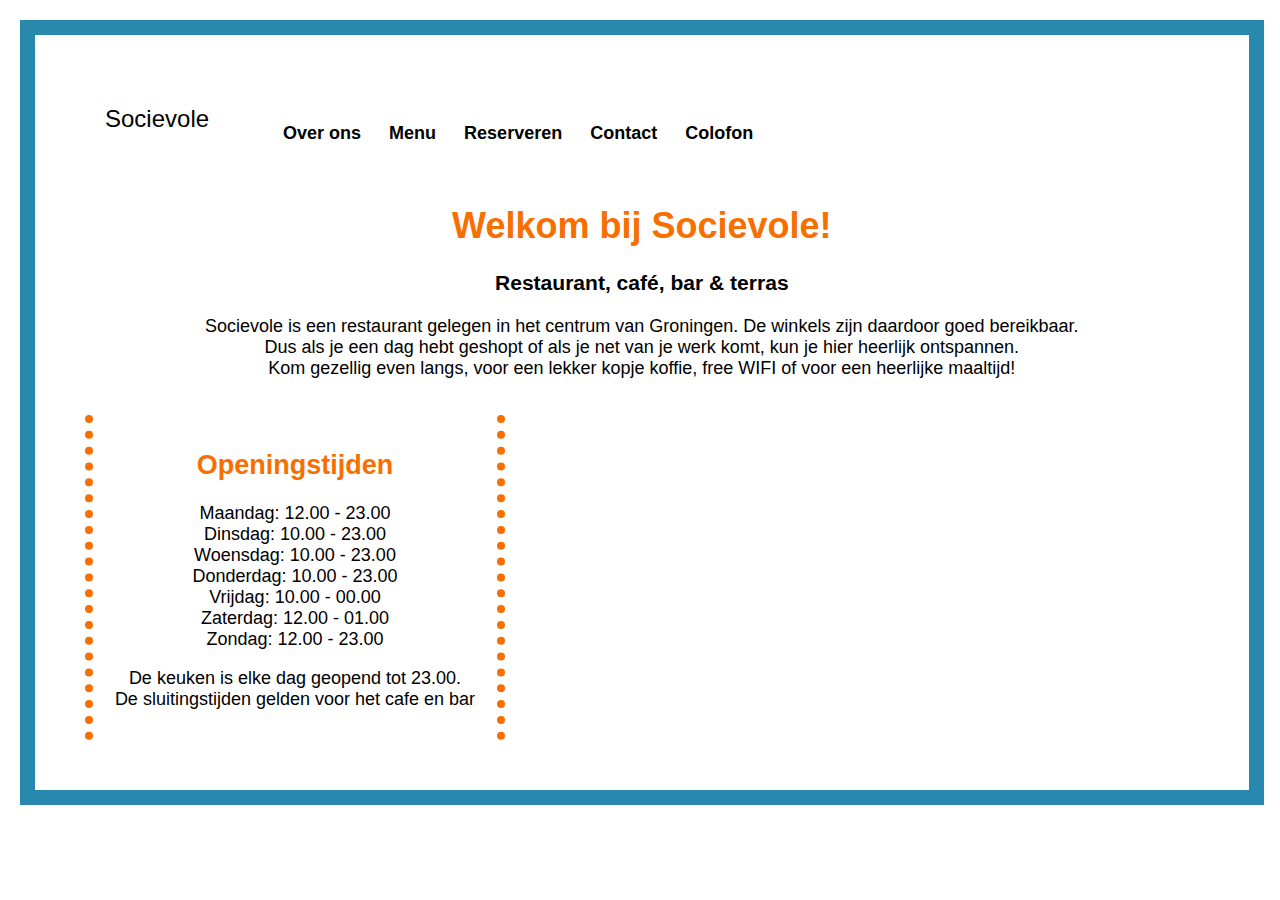
<file: index.html>
<!DOCTYPE html>
<html>
<head>
    <link rel="stylesheet" type="text/css" href="CSS/home.css">
<title>Restaurant Socievole</title>
</head>
<body style="background-image:url(http://businessinedmonton.com/wp-content/uploads/2018/07/iStock-685668626WEB.jpg);">

<!--Dit is de menubalk die overal op de site weer terug komt-->
<nav>
      <p><a href="index.html">Socievole</a></p>
      <ul style="list-style-type:square;">
        <li><a href="overons.html"><b>Over ons</b></a></li>
        <li><a href="menu.html"><b>Menu</b></a></li>
        <li><a href="reserveren.html"><b>Reserveren</b></a></li>
        <li><a href="contact.html"><b>Contact</b></a></li>
        <li><a href="colofon.html"><b>Colofon</b></a></li>
      </ul>
</nav>


<br>
<br>

<!--Ik heb deze div hier geplaatst zodat hij boven de openingstijden staat en je dus eerst dit leest.-->
<div id="introductie">
    <h1>Welkom bij Socievole!</h1>
    <h3>Restaurant, caf&eacute;, bar & terras</h3>
    <p>Socievole is een restaurant gelegen in het centrum van Groningen. De winkels zijn daardoor goed bereikbaar.<br>
       Dus als je een dag hebt geshopt of als je net van je werk komt, kun je hier heerlijk ontspannen.<br>
       Kom gezellig even langs, voor een lekker kopje koffie, free WIFI of voor een heerlijke maaltijd!</p>
</div>

<br>

<!--Zoals genoemd hier boven heb ik deze div onder geplaatst zodat je dit leest nadat er wat over het restaurant is verteld.-->
<div id="openingstijden">
      <h2>Openingstijden</h2>
      <p>Maandag:   12.00 - 23.00 <br> Dinsdag:   10.00 - 23.00 <br>
      Woensdag:  10.00 - 23.00 <br> Donderdag: 10.00 - 23.00
      <br> Vrijdag:   10.00 - 00.00 <br> Zaterdag:  12.00 - 01.00 <br>
      Zondag:    12.00 - 23.00</p>

      <p>De keuken is elke dag geopend tot 23.00. <br>
      De sluitingstijden gelden voor het cafe en bar</p>
</div>    


</body>
</html>
</file>
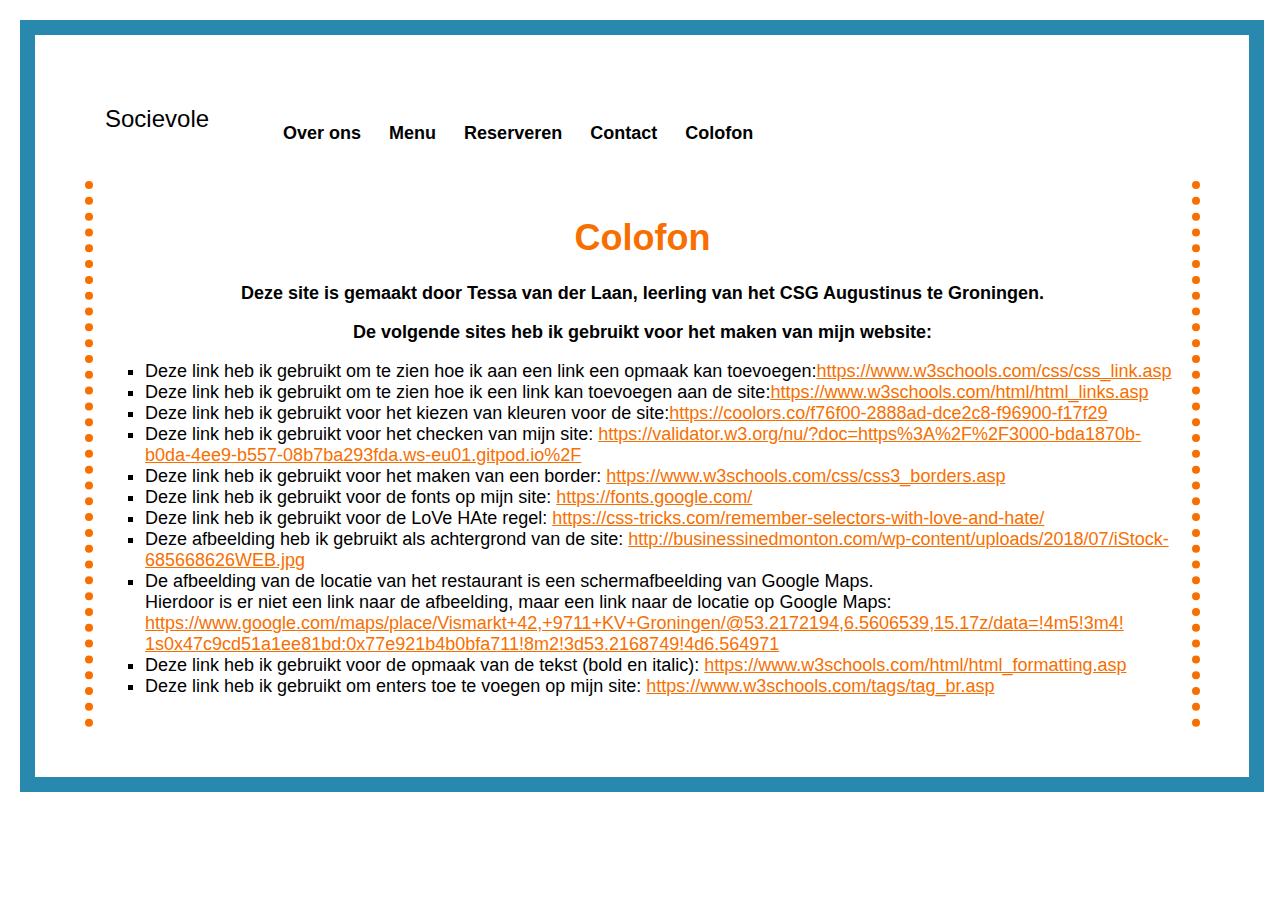
<file: colofon.html>
<!DOCTYPE html>
<html>
<head>
    <link rel="stylesheet" type="text/css" href="CSS/home.css">
<title>Restaurant</title>
</head>
<body style="background-image:url(http://businessinedmonton.com/wp-content/uploads/2018/07/iStock-685668626WEB.jpg);">

<!--Dit is de menubalk die overal op de site weer terug komt-->
<nav>
      <p><a href="index.html">Socievole</a></p>

      <ul style="list-style-type:square;">
        <li><a href="overons.html"><b>Over ons</b></a></li>
        <li><a href="menu.html"><b>Menu</b></a></li>
        <li><a href="reserveren.html"><b>Reserveren</b></a></li>
        <li><a href="contact.html"><b>Contact</b></a></li>
        <li><a href="colofon.html"><b>Colofon</b></a></li>
      </ul>
</nav>

<br>
<br>

<!--Dit is een div waarin vertel wie de site gemaakt heeft en alle links die ik heb gebruikt voor mijn site plaats-->
<div id="sites">
    <h1>Colofon</h1>
    <p><b>Deze site is gemaakt door Tessa van der Laan, leerling van het CSG Augustinus te Groningen.</b></p>
    <p><b>De volgende sites heb ik gebruikt voor het maken van mijn website:</b></p>

    <!--Ik heb hier alle links neergezet die ik heb gebruikt om mijn site te maken.-->
    <ul style="list-style-type:square;">
    <li>Deze link heb ik gebruikt om te zien hoe ik aan een link een opmaak kan toevoegen:<a href="https://www.w3schools.com/css/css_link.asp">https://www.w3schools.com/css/css_link.asp</a></li>
    <li>Deze link heb ik gebruikt om te zien hoe ik een link kan toevoegen aan de site:<a href="https://www.w3schools.com/html/html_links.asp">https://www.w3schools.com/html/html_links.asp</a></li>
    <li>Deze link heb ik gebruikt voor het kiezen van kleuren voor de site:<a href="https://coolors.co/f76f00-2888ad-dce2c8-f96900-f17f29">https://coolors.co/f76f00-2888ad-dce2c8-f96900-f17f29</a></li>
    <li>Deze link heb ik gebruikt voor het checken van mijn site: <a href="https://validator.w3.org/nu/?doc=https%3A%2F%2F3000-bda1870b-b0da-4ee9-b557-08b7ba293fda.ws-eu01.gitpod.io%2F">https://validator.w3.org/nu/?doc=https%3A%2F%2F3000-bda1870b-b0da-4ee9-b557-08b7ba293fda.ws-eu01.gitpod.io%2F</a></li>
    <li>Deze link heb ik gebruikt voor het maken van een border: <a href="https://www.w3schools.com/css/css3_borders.asp">https://www.w3schools.com/css/css3_borders.asp</a></li>
    <li>Deze link heb ik gebruikt voor de fonts op mijn site: <a href="https://fonts.google.com/">https://fonts.google.com/</a></li>
    <li>Deze link heb ik gebruikt voor de LoVe HAte regel: <a href="https://css-tricks.com/remember-selectors-with-love-and-hate/">https://css-tricks.com/remember-selectors-with-love-and-hate/</a></li>
    <li>Deze afbeelding heb ik gebruikt als achtergrond van de site: <a href="http://businessinedmonton.com/wp-content/uploads/2018/07/iStock-685668626WEB.jpg">http://businessinedmonton.com/wp-content/uploads/2018/07/iStock-685668626WEB.jpg</a></li>
    <li>De afbeelding van de locatie van het restaurant is een schermafbeelding van Google Maps.<br>
    Hierdoor is er niet een link naar de afbeelding, maar een link naar de locatie op Google Maps: 
    <a href="https://www.google.com/maps/place/Vismarkt+42,+9711+KV+Groningen/@53.2172194,6.5606539,15.17z/data=!4m5!3m4!1s0x47c9cd51a1ee81bd:0x77e921b4b0bfa711!8m2!3d53.2168749!4d6.564971">https://www.google.com/maps/place/Vismarkt+42,+9711+KV+Groningen/@53.2172194,6.5606539,15.17z/data=!4m5!3m4!<br>
    1s0x47c9cd51a1ee81bd:0x77e921b4b0bfa711!8m2!3d53.2168749!4d6.564971</a></li>
    <li>Deze link heb ik gebruikt voor de opmaak van de tekst (bold en italic): <a href="https://www.w3schools.com/html/html_formatting.asp">https://www.w3schools.com/html/html_formatting.asp</a></li>
    <li>Deze link heb ik gebruikt om enters toe te voegen op mijn site: <a href="https://www.w3schools.com/tags/tag_br.asp">https://www.w3schools.com/tags/tag_br.asp</a></li>
    </ul>
    </div>

</body>
</html>
</file>
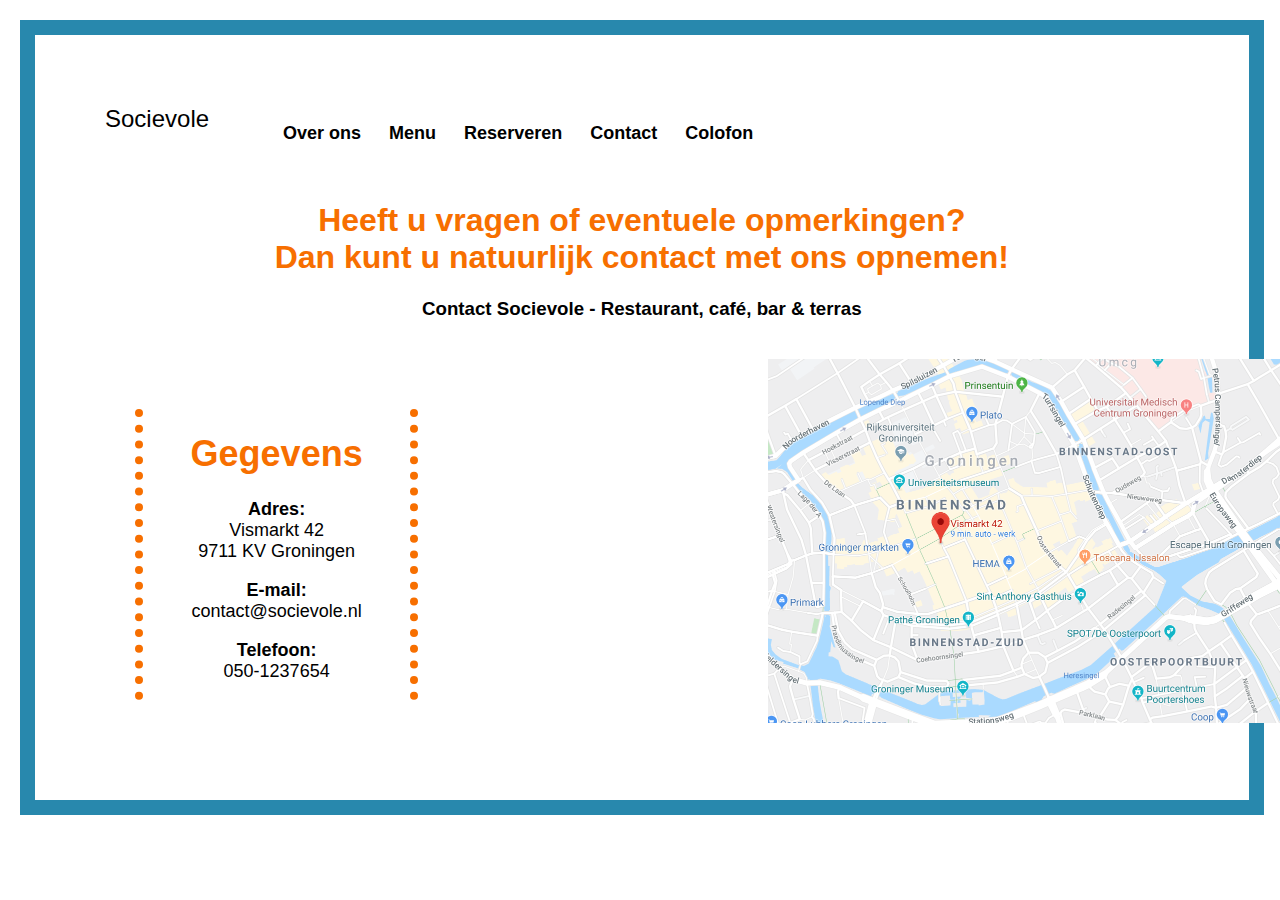
<file: contact.html>
<!DOCTYPE html>
<html>
<head>
    <link rel="stylesheet" type="text/css" href="CSS/home.css">
<title>Restaurant</title>
</head>
<body style="background-image:url(http://businessinedmonton.com/wp-content/uploads/2018/07/iStock-685668626WEB.jpg);">

<nav>
      <p><a href="index.html">Socievole</a></p>

      <ul style="list-style-type:square;">
        <li><a href="overons.html"><b>Over ons</b></a></li>
        <li><a href="menu.html"><b>Menu</b></a></li>
        <li><a href="reserveren.html"><b>Reserveren</b></a></li>
        <li><a href="contact.html"><b>Contact</b></a></li>
        <li><a href="colofon.html"><b>Colofon</b></a></li>
      </ul>
</nav>

<br>
<br>

<div id="container">
    <div id="boven">
        <h1>Heeft u vragen of eventuele opmerkingen?<br>Dan kunt u natuurlijk contact met ons opnemen!</h1>
        <h3>Contact Socievole - Restaurant, caf&eacute;, bar & terras</h3>
    </div>
    <div id="onder">
        <div id="gegevens">
            <h1>Gegevens</h1>
            <p><b>Adres:</b><br>Vismarkt 42<br>9711 KV Groningen</p>
            <p><b>E-mail:</b><br>contact@socievole.nl</p>
            <p><b>Telefoon:</b><br>050-1237654</p>
        </div>
            <div id="plaatje">
             <img src="Foto's/locatie.png" alt="Locatie Restaurant" style="width:543px;height:364px;">
        </div>
    </div>
</div>




</body>
</html>
</file>
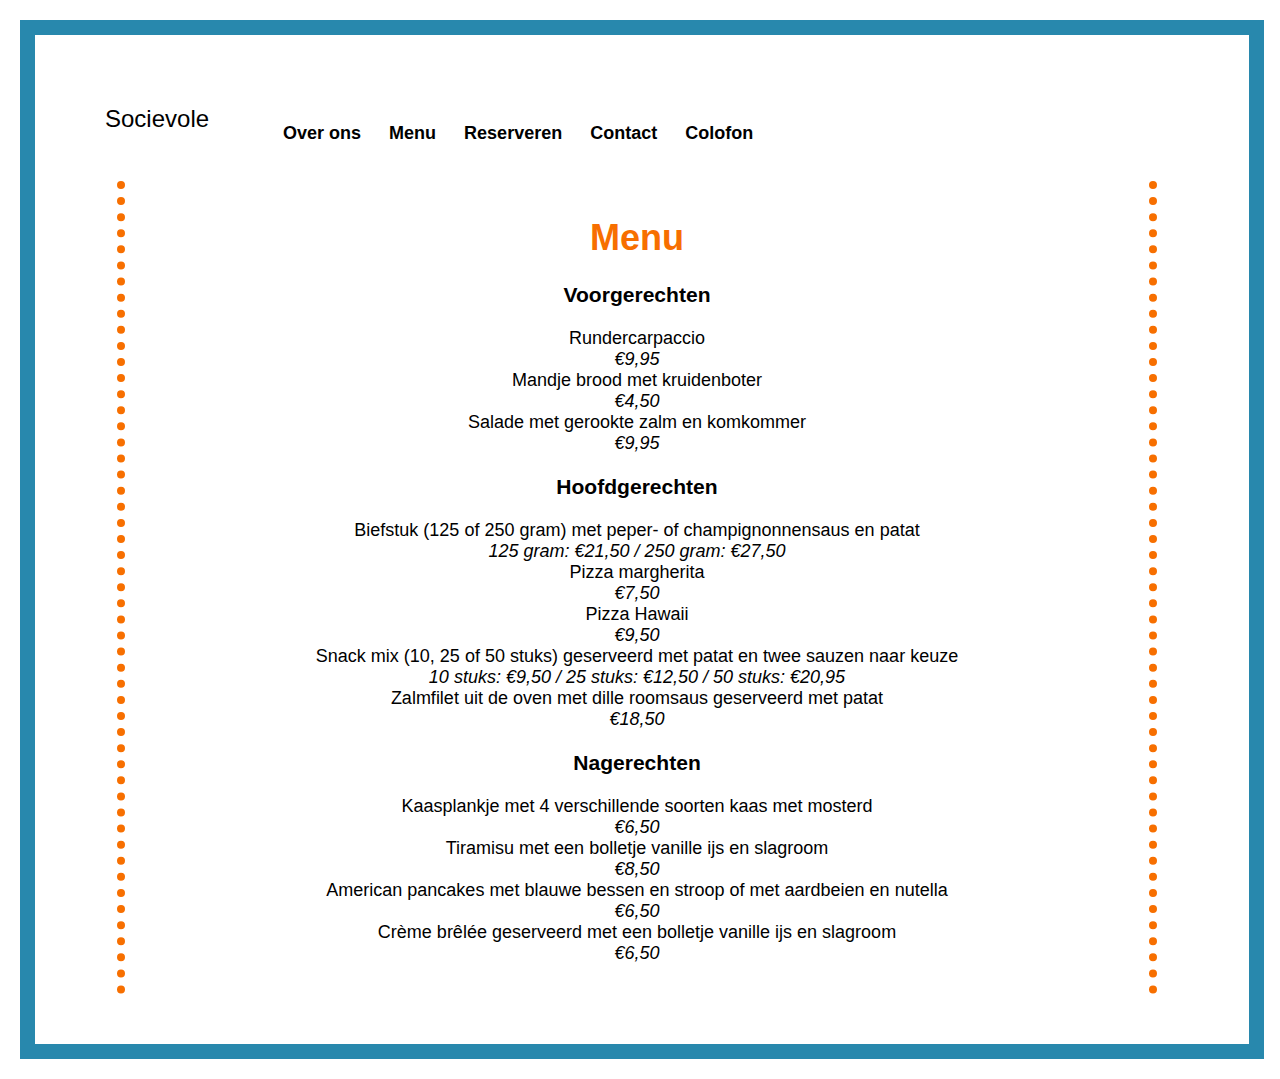
<file: menu.html>
<!DOCTYPE html>
<html>
<head>
    <link rel="stylesheet" type="text/css" href="CSS/home.css">
<title>Restaurant</title>
</head>
<body style="background-image:url(http://businessinedmonton.com/wp-content/uploads/2018/07/iStock-685668626WEB.jpg);">

<!--Dit is de menubalk die overal op de site weer terug komt-->
<nav>
      <p><a href="index.html">Socievole</a></p>

      <ul style="list-style-type:square;">
        <li><a href="overons.html"><b>Over ons</b></a></li>
        <li><a href="menu.html"><b>Menu</b></a></li>
        <li><a href="reserveren.html"><b>Reserveren</b></a></li>
        <li><a href="contact.html"><b>Contact</b></a></li>
        <li><a href="colofon.html"><b>Colofon</b></a></li>
      </ul>
</nav>

<br>
<br>

<!--Dit is de menukaart, om deze te maken heb ik inspiratie opgedaan van andere restaurants hun menukaarten. Dit staat centraal op de pagina, omdat dit het enige is dat op de pagina staat.-->
<div id="menu">
<h1>Menu</h1>
<h3>Voorgerechten</h3>
<p>Rundercarpaccio<br><i>&euro;9,95</i><br>
Mandje brood met kruidenboter<br><i>&euro;4,50</i><br>
Salade met gerookte zalm en komkommer<br><i>&euro;9,95</i></p>
<h3>Hoofdgerechten</h3>
<p>Biefstuk (125 of 250 gram) met peper- of champignonnensaus en patat<br><i>125 gram: &euro;21,50 / 250 gram: &euro;27,50</i><br>
Pizza margherita<br><i>&euro;7,50</i><br>
Pizza Hawaii<br><i>&euro;9,50</i><br>
Snack mix (10, 25 of 50 stuks) geserveerd met patat en twee sauzen naar keuze<br><i>10 stuks: &euro;9,50 / 25 stuks: &euro;12,50 / 50 stuks: &euro;20,95</i><br>
Zalmfilet uit de oven met dille roomsaus geserveerd met patat<br><i>&euro;18,50</i>
<h3>Nagerechten</h3>
<p>Kaasplankje met 4 verschillende soorten kaas met mosterd<br><i>&euro;6,50</i><br>
Tiramisu met een bolletje vanille ijs en slagroom<br><i>&euro;8,50</i><br>
American pancakes met blauwe bessen en stroop of met aardbeien en nutella<br><i>&euro;6,50</i><br>
Cr&egrave;me br&ecirc;l&eacute;e geserveerd met een bolletje vanille ijs en slagroom<br><i>&euro;6,50</i><br>


</div>

</body>
</html>
</file>
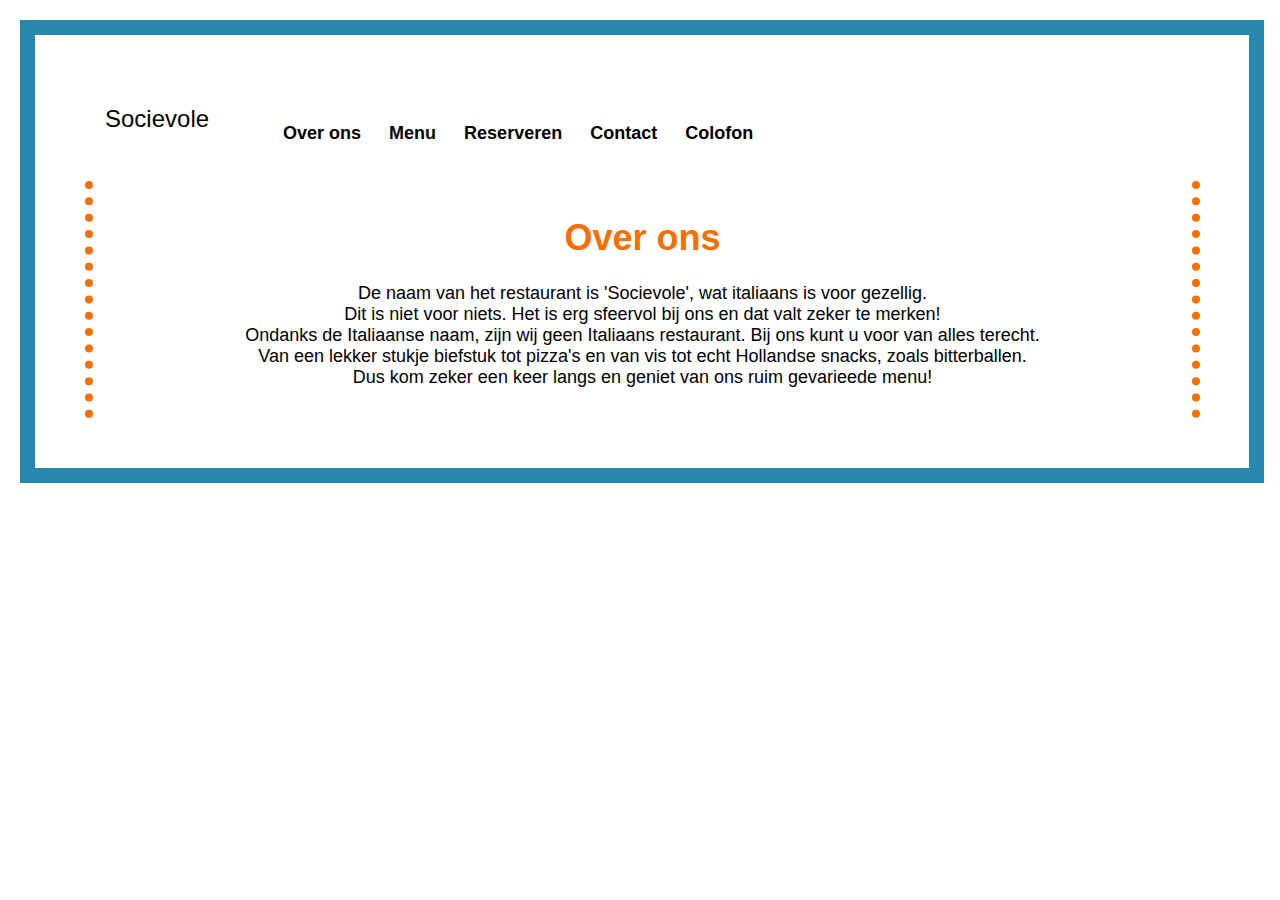
<file: overons.html>
<!DOCTYPE html>
<html>
<head>
    <link rel="stylesheet" type="text/css" href="CSS/home.css">
<title>Restaurant</title>
</head>
<body style="background-image:url(http://businessinedmonton.com/wp-content/uploads/2018/07/iStock-685668626WEB.jpg);">

<!--Dit is de menubalk die overal op de site weer terug komt-->
<nav>
      <p><a href="index.html">Socievole</a></p>

      <ul style="list-style-type:square;">
        <li><a href="overons.html"><b>Over ons</b></a></li>
        <li><a href="menu.html"><b>Menu</b></a></li>
        <li><a href="reserveren.html"><b>Reserveren</b></a></li>
        <li><a href="contact.html"><b>Contact</b></a></li>
        <li><a href="colofon.html"><b>Colofon</b></a></li>
      </ul>
</nav>

<br>
<br>

<!--Hier vertel ik wat de naam betekend en wat je kunt verwachten van het restaurant. Ik heb dit centraal op de pagina staan. Dit heb ik gedaan, omdat dit het enige is dat op deze pagina staat.-->
<div id="info">
<h1>Over ons</h1>
<p>De naam van het restaurant is 'Socievole', wat italiaans is voor gezellig.<br>Dit is niet voor niets. Het is erg sfeervol bij ons en dat valt zeker te merken!<br>Ondanks de Italiaanse naam, zijn wij geen Italiaans restaurant. Bij ons kunt u voor van alles terecht.<br>
Van een lekker stukje biefstuk tot pizza's en van vis tot echt Hollandse snacks, zoals bitterballen.<br>Dus kom zeker een keer langs en geniet van ons ruim gevarieede menu!

</div>

</body>
</html>
</file>
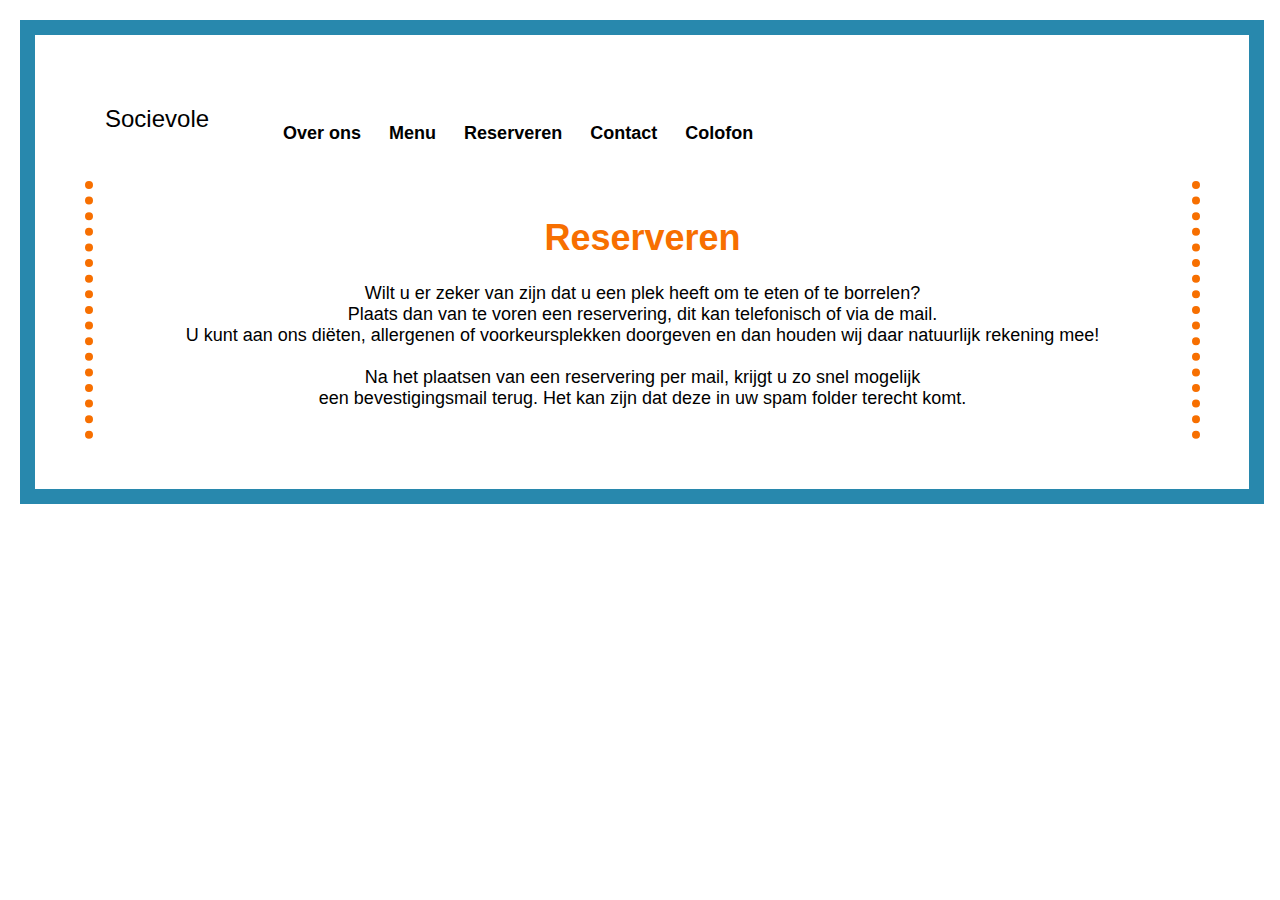
<file: reserveren.html>
<!DOCTYPE html>
<html>
<head>
    <link rel="stylesheet" type="text/css" href="CSS/home.css">
<title>Restaurant</title>
</head>
<body style="background-image:url(http://businessinedmonton.com/wp-content/uploads/2018/07/iStock-685668626WEB.jpg);">

<!--Dit is de menubalk die overal op de site weer terug komt-->
<nav>
    <p><a href="index.html">Socievole</a></p>

      <ul style="list-style-type:square;">
          <li><a href="overons.html"><b>Over ons</b></a></li>
          <li><a href="menu.html"><b>Menu</b></a></li>
          <li><a href="reserveren.html"><b>Reserveren</b></a></li>
          <li><a href="contact.html"><b>Contact</b></a></li>
          <li><a href="colofon.html"><b>Colofon</b></a></li>
      </ul>
</nav>

<br>
<br>

<!--In deze div vertel ik hoe je kan reserveren en wat je bij de reservering moet vermelden.-->
<div id="reserveren">
    <h1>Reserveren</h1>
    <p>Wilt u er zeker van zijn dat u een plek heeft om te eten of te borrelen?<br>Plaats dan van te voren een reservering, dit kan telefonisch of via de mail.
    <br>U kunt aan ons di&euml;ten, allergenen of voorkeursplekken doorgeven en dan houden wij daar natuurlijk rekening mee!<br><br>Na het plaatsen van een reservering per mail, krijgt u zo snel mogelijk
    <br>een bevestigingsmail terug. Het kan zijn dat deze in uw spam folder terecht komt.</p>
</div>



</body>
</html>
</file>
<file: CSS/home.css>
body{
font-family: 'Montserrat', sans-serif;
font-size: 16px;
width: 87%;
border: 15px solid rgb(40, 136, 173);
padding: 50px;
margin: 20px;

}

body{
background-image: url("https://media.gettyimages.com/photos/wood-table-with-blur-light-in-night-caferestaurant-background-picture-id683388474?b=1&k=6&m=683388474&s=612x612&w=0&h=xd9A1v91tUdQphU2G2ETl91PVo4c3Kpo4Xnk-4mD_pc=");
background-repeat: no-repeat;
background-size: cover;
background-color: #ffffff;
color: black;
}

body h1{
    text-align: center;
}

body h3{
    text-align: center;
}

nav p a{
    text-decoration: none;
    color: black;
    background-color: white;

}

#introductie{
    text-align: center;
    font-size: 18px;
}

#introductie h1{
   color: rgb(247, 111, 0);
}

#container {
    width: 100%;
    height: 85%;
    
}

#boven {
    width: 100%;
    height: 50%;
}

#boven h1{
    color: rgb(247, 111, 0);
}

#onder {
    padding-top: 20px;
    width: 80%;
    height: 50%;
    display: flex;
}

#gegevens{
    width: 30%;
    height: 100%;
    margin: 50px;
    border-right: 8px dotted rgb(247, 111, 0);
    border-left: 8px dotted rgb(247, 111, 0);
    text-align: center;
    font-size: 18px;
}

#gegevens h1{
    color: rgb(247, 111, 0);
}

#plaatje{
    width: 10%;
    height: 100%;
    margin-left: 300px;
}

#openingstijden{
    width: 380px;
    padding: 12px;
    border-right: 8px dotted rgb(247, 111, 0);
    border-left: 8px dotted rgb(247, 111, 0);
    text-align: center;
    font-size: 18px;
}

#openingstijden h2{
    color:rgb(247, 111, 0);
}

#reserveren{
    text-align: center;
    font-size: 18px;
    width: 1075px;
    padding: 12px;
    border-right: 8px dotted rgb(247, 111, 0);
    border-left: 8px dotted rgb(247, 111, 0);
}

#reserveren h1{
    color: rgb(247, 111, 0);
}

#info{
    text-align: center;
    font-size: 18px;
    width: 1075px;
    padding: 12px;
    border-right: 8px dotted rgb(247, 111, 0);
    border-left: 8px dotted rgb(247, 111, 0);
}

#info h1{
    color: rgb(247, 111, 0);
}

#sites{
    font-size: 18px;
    width: 1075px;
    padding: 12px;
    border-right: 8px dotted rgb(247, 111, 0);
    border-left: 8px dotted rgb(247, 111, 0);
    text-align: center;
}

#sites h1{
    color: rgb(247, 111, 0);
}

#sites li{
    text-align: left;
}

#menu{
    text-align: center;
    margin-left: 32px;
    font-size: 18px;
    width: 1000px;
    padding: 12px;
    border-right: 8px dotted rgb(247, 111, 0);
    border-left: 8px dotted rgb(247, 111, 0);
}

#menu h1{
    color: rgb(247, 111, 0);
}



nav {
    text-align: left;
    width: 100%;
    height: 60px;
    background-color: white;
    font-family: Arial, Helvetica, sans-serif;
    border-radius: 25px;

}

nav p {
    font-family: Arial, Helvetica, sans-serif;
    color: black;
    font-size: 24px;
    line-height: 20px;
    float: left;
    padding: 0px 20px;
}

nav ul {
    float: left;

}

nav ul li {
    float: left;
    list-style: none;
    Position: relative;
}

nav ul li a {
    display: block;
    font-family: Arial, Helvetica, sans-serif;
    color: black;
    font-size: 18px;
    padding: 22px 14px;
    text-decoration: none;
    line-height: 20px;
}

#sites a:link{
    color: rgb(247, 111, 0);
}

#sites a:visited{
    color: rgb(247, 111, 0)
}

#sites a:hover{
    color: rgb(40, 136, 173);
}

#sites a:active{
    color: rgb(145, 11, 11);
}

ul a:hover {
    background-color: none;
    padding: 12px 25px;
}
</file>
